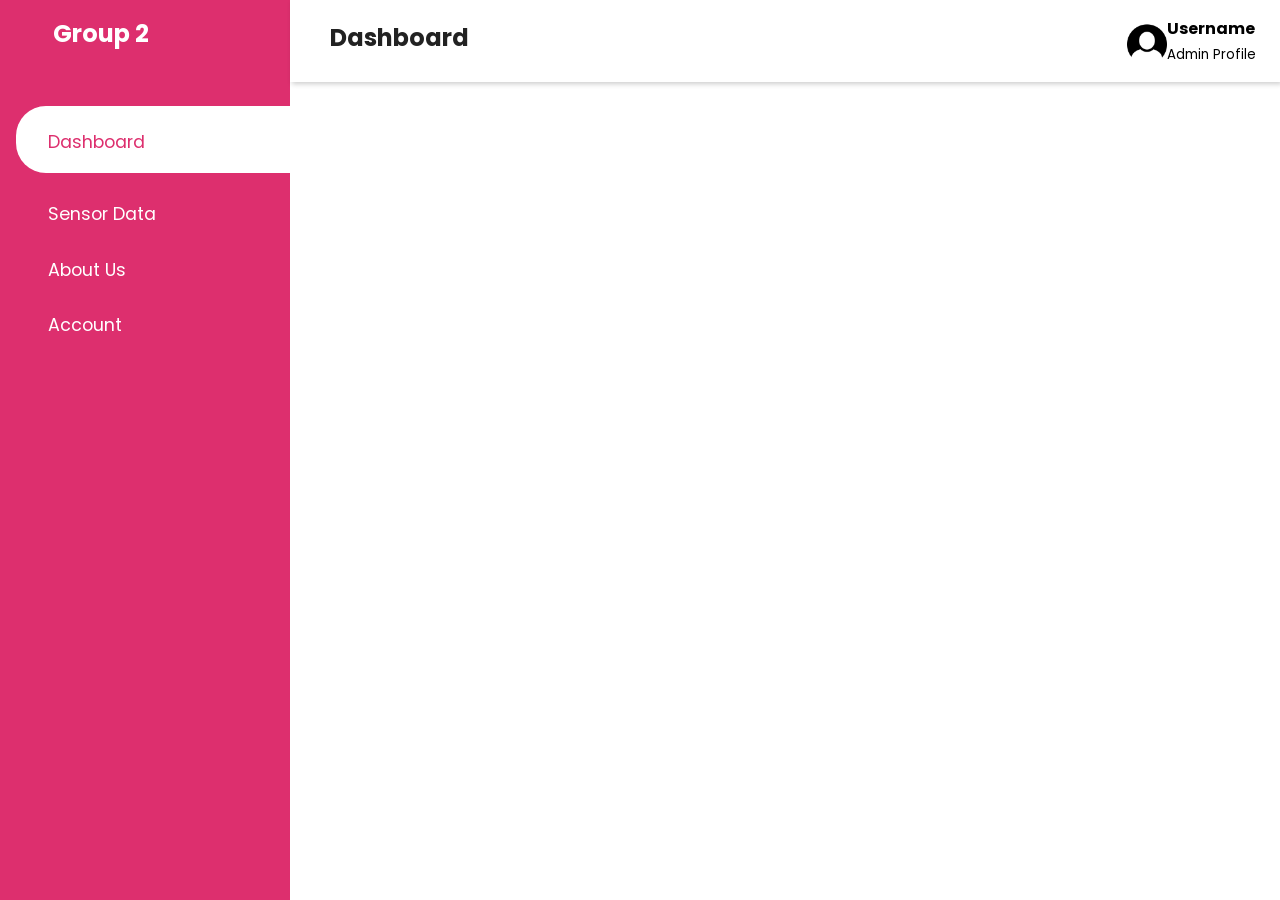
<file: index.html>
<!DOCTYPE html>
<html lang="en">

<head>
    <meta charset="UTF-8">
    <meta http-equiv="X-UA-Compatible" content="IE=edge">
    <meta name="viewport" content="width=device-width, initial-scale=1,maximum-scale=1">
    <title>Dashboard</title>
    <link rel="stylesheet" href="dashboard.css">
    <link rel="stylesheet" href="https://maxst.icons8.com/vue-static/landings/line-awesome/font-awesome-line-awesome/css/all.min.css">
    <link rel="stylesheet" href="https://maxst.icons8.com/vue-static/landings/line-awesome/line-awesome/1.3.0/css/line-awesome.min.css">
</head>

<body>
    <input type="checkbox" id="nav-toggle">
    <div class="sidebar">
        <div class="sidebar-brand">
            <h2><span class="lab la-accusoft"></span> <span>Group 2</span></h2>
        </div>

        <div class="sidebar-menu">
            <ul>
                <li>
                    <a href="index.html" class="active"><span class="las la-tachometer-alt"></span>
                        <span>Dashboard</span></a>
                </li>
                <li>
                    <a href="sensor-data.html"><span class="las la-database"></span>
                        <span>Sensor Data</span></a>
                </li>
                <li>
                    <a href="about.html
                    "><span class="las la-address-card"></span>
                        <span>About Us</span></a>
                </li>
                <li>
                    <a href="account.html"><span class="las la-user"></span>
                        <span>Account</span></a>
                </li>
            </ul>
        </div>
    </div>

    <div class="main-content">
        <header>
            <h2>
                <label for="nav-toggle">
                    <span class="las la-bars"></span>
                </label> Dashboard
            </h2>

            <div class="user-wrapper">
                <img src="2.png" width="40px" height="40px" alt="">
                <div>
                    <h4>Username</h4>
                    <small>Admin Profile</small>
                </div>
            </div>
        </header>

    </div>



</body>

</html>
</file>
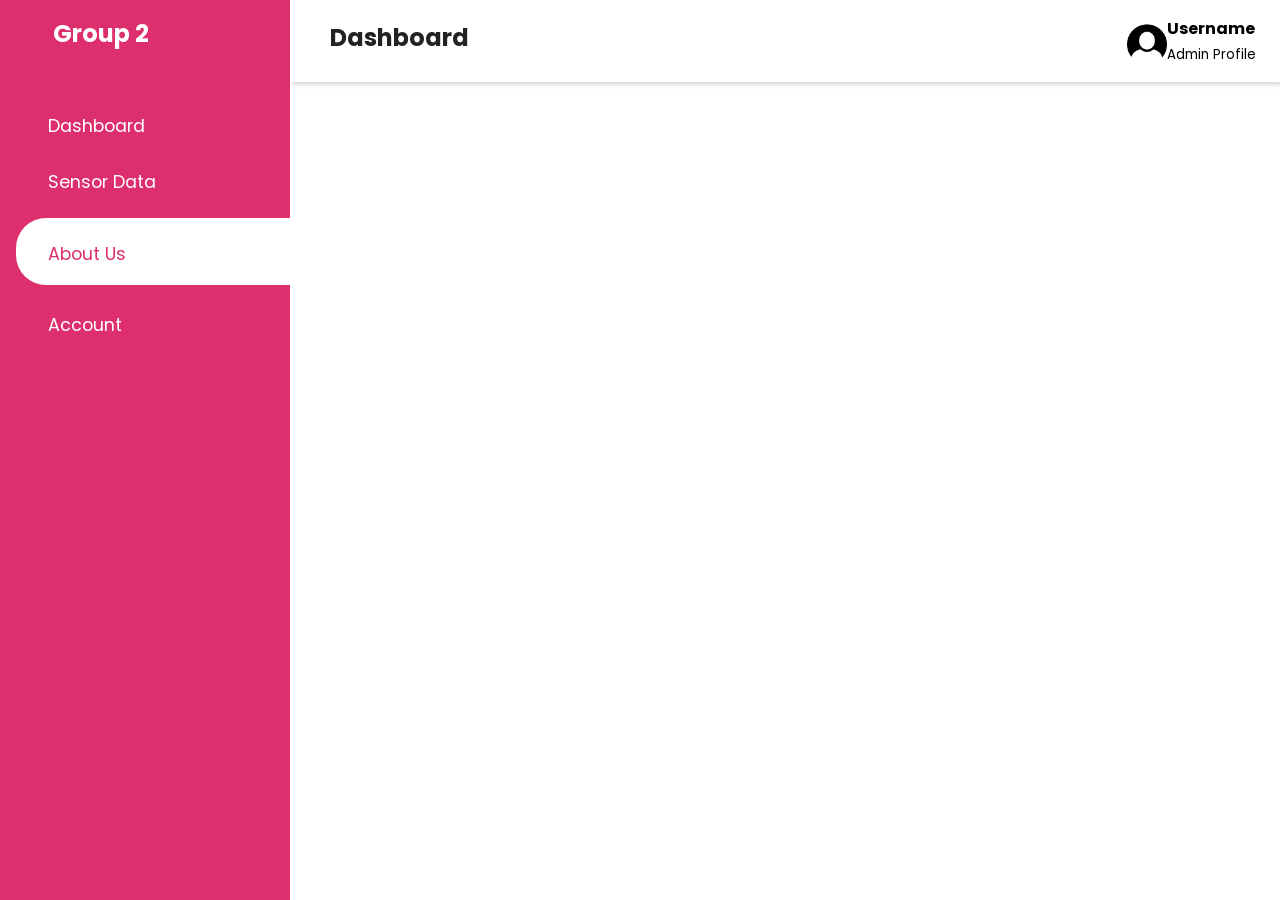
<file: about.html>
<!DOCTYPE html>
<html lang="en">

<head>
    <meta charset="UTF-8">
    <meta http-equiv="X-UA-Compatible" content="IE=edge">
    <meta name="viewport" content="width=device-width, initial-scale=1,maximum-scale=1">
    <title>Dashboard</title>
    <link rel="stylesheet" href="dashboard.css">
    <link rel="stylesheet" href="https://maxst.icons8.com/vue-static/landings/line-awesome/font-awesome-line-awesome/css/all.min.css">
    <link rel="stylesheet" href="https://maxst.icons8.com/vue-static/landings/line-awesome/line-awesome/1.3.0/css/line-awesome.min.css">
</head>

<body>
    <input type="checkbox" id="nav-toggle">
    <div class="sidebar">
        <div class="sidebar-brand">
            <h2><span class="lab la-accusoft"></span> <span>Group 2</span></h2>
        </div>

        <div class="sidebar-menu">
            <ul>
                <li>
                    <a href="index.html"><span class="las la-tachometer-alt"></span>
                        <span>Dashboard</span></a>
                </li>
                <li>
                    <a href="sensor-data.html"><span class="las la-database"></span>
                        <span>Sensor Data</span></a>
                </li>
                <li>
                    <a href="about.html" class="active"><span class="las la-address-card"></span>
                        <span>About Us</span></a>
                </li>
                <li>
                    <a href="account.html"><span class="las la-user"></span>
                        <span>Account</span></a>
                </li>
            </ul>
        </div>
    </div>

    <div class="main-content">
        <header>
            <h2>
                <label for="nav-toggle">
                    <span class="las la-bars"></span>
                </label> Dashboard
            </h2>

            <div class="user-wrapper">
                <img src="2.png" width="40px" height="40px" alt="">
                <div>
                    <h4>Username</h4>
                    <small>Admin Profile</small>
                </div>
            </div>
        </header>

    </div>



</body>

</html>
</file>
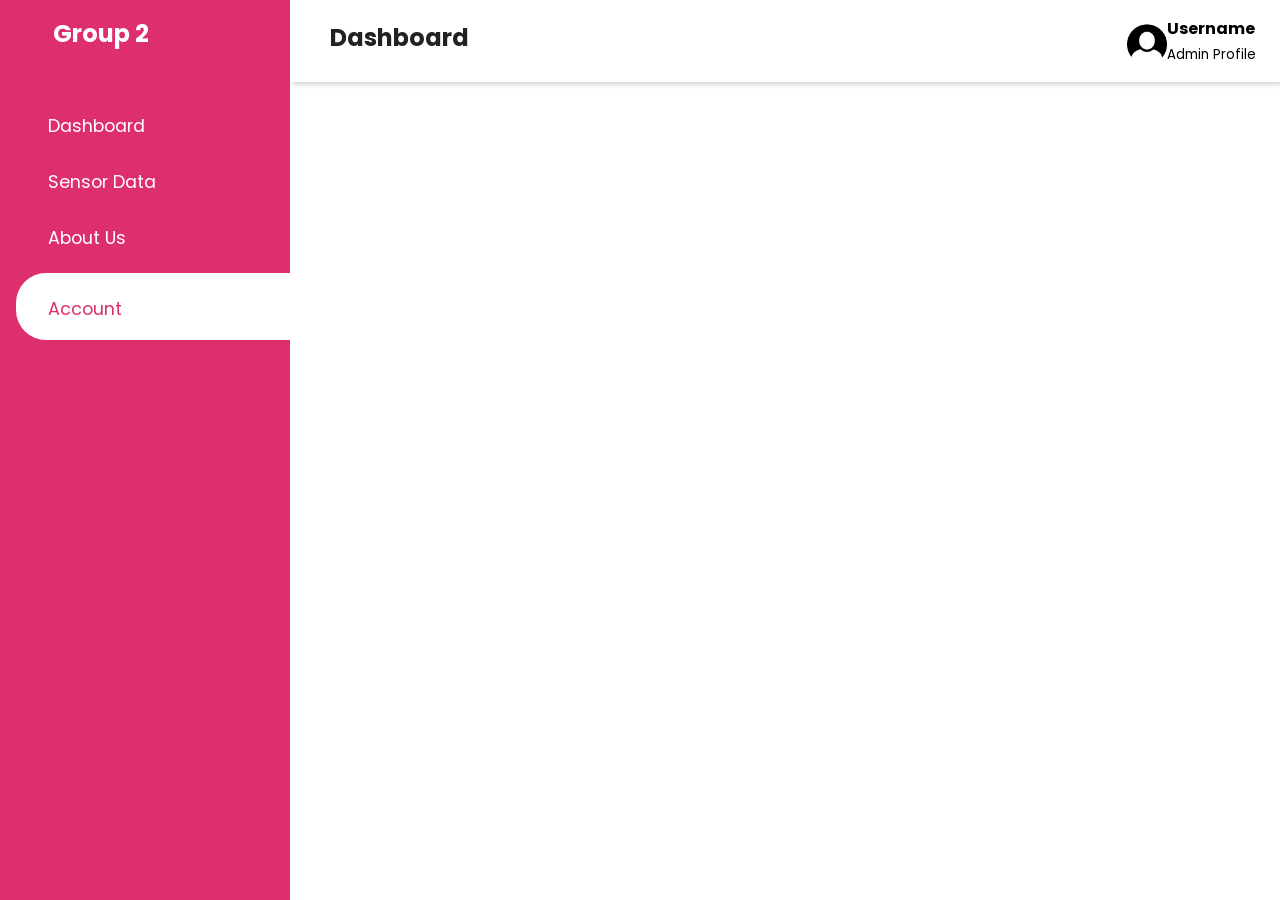
<file: account.html>
<!DOCTYPE html>
<html lang="en">

<head>
    <meta charset="UTF-8">
    <meta http-equiv="X-UA-Compatible" content="IE=edge">
    <meta name="viewport" content="width=device-width, initial-scale=1,maximum-scale=1">
    <title>Dashboard</title>
    <link rel="stylesheet" href="dashboard.css">
    <link rel="stylesheet" href="https://maxst.icons8.com/vue-static/landings/line-awesome/font-awesome-line-awesome/css/all.min.css">
    <link rel="stylesheet" href="https://maxst.icons8.com/vue-static/landings/line-awesome/line-awesome/1.3.0/css/line-awesome.min.css">
</head>

<body>
    <input type="checkbox" id="nav-toggle">
    <div class="sidebar">
        <div class="sidebar-brand">
            <h2><span class="lab la-accusoft"></span> <span>Group 2</span></h2>
        </div>

        <div class="sidebar-menu">
            <ul>
                <li>
                    <a href="dashboard.html"><span class="las la-tachometer-alt"></span>
                        <span>Dashboard</span></a>
                </li>
                <li>
                    <a href="sensor-data.html"><span class="las la-database"></span>
                        <span>Sensor Data</span></a>
                </li>
                <li>
                    <a href="about.html"><span class="las la-address-card"></span>
                        <span>About Us</span></a>
                </li>
                <li>
                    <a href="account.html" class="active"><span class=" las la-user "></span>
                        <span>Account</span></a>
                </li>
            </ul>
        </div>
    </div>

    <div class="main-content ">
        <header>
            <h2>
                <label for="nav-toggle ">
                    <span class="las la-bars "></span>
                </label> Dashboard
            </h2>

            <div class="user-wrapper ">
                <img src="img/2.png " width="40px " height="40px " alt=" ">
                <div>
                    <h4>Username</h4>
                    <small>Admin Profile</small>
                </div>
            </div>
        </header>

    </div>



</body>

</html>
</file>
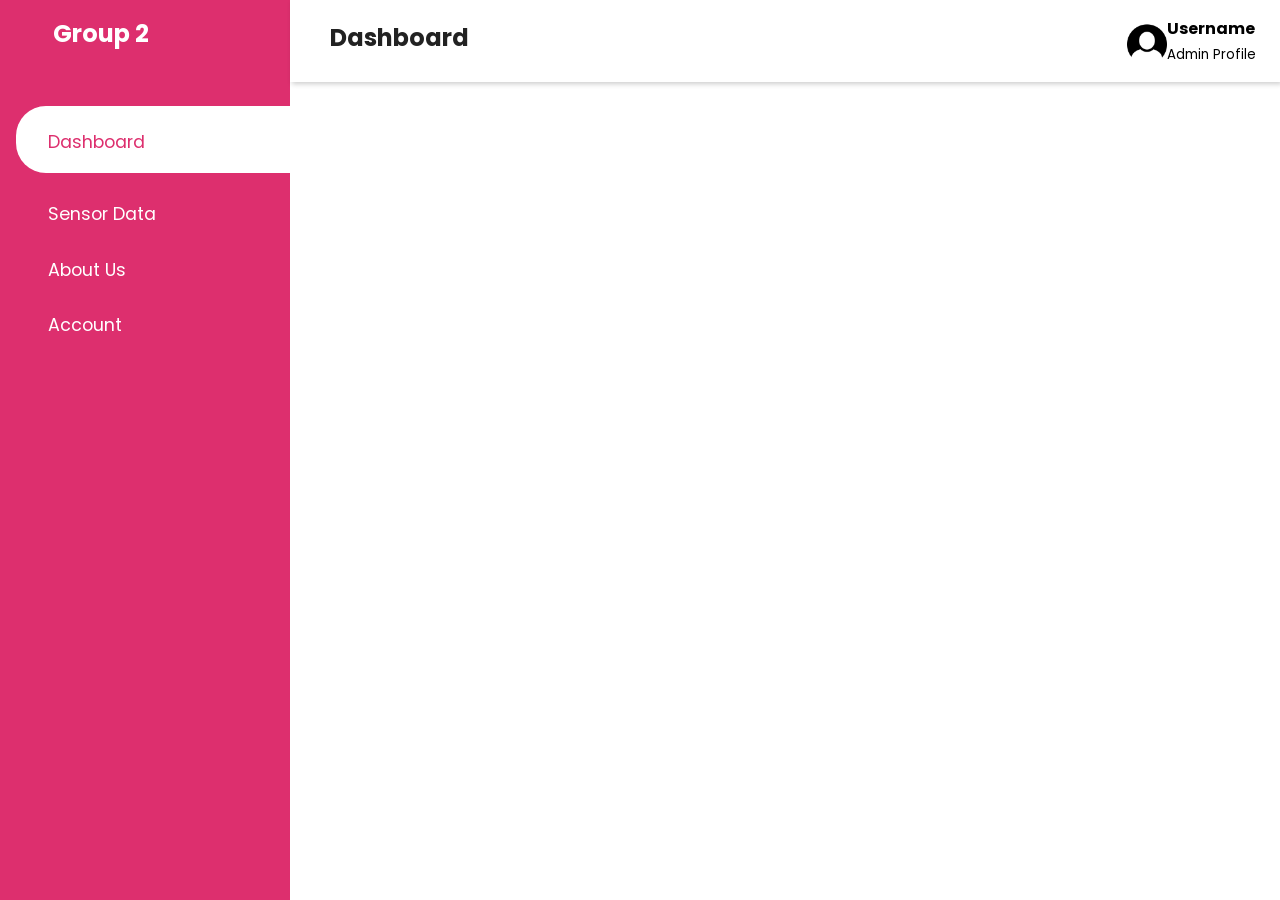
<file: dashboard.html>
<!DOCTYPE html>
<html lang="en">

<head>
    <meta charset="UTF-8">
    <meta http-equiv="X-UA-Compatible" content="IE=edge">
    <meta name="viewport" content="width=device-width, initial-scale=1,maximum-scale=1">
    <title>Dashboard</title>
    <link rel="stylesheet" href="dashboard.css">
    <link rel="stylesheet" href="https://maxst.icons8.com/vue-static/landings/line-awesome/font-awesome-line-awesome/css/all.min.css">
    <link rel="stylesheet" href="https://maxst.icons8.com/vue-static/landings/line-awesome/line-awesome/1.3.0/css/line-awesome.min.css">
</head>

<body>
    <input type="checkbox" id="nav-toggle">
    <div class="sidebar">
        <div class="sidebar-brand">
            <h2><span class="lab la-accusoft"></span> <span>Group 2</span></h2>
        </div>

        <div class="sidebar-menu">
            <ul>
                <li>
                    <a href="dashboard.html" class="active"><span class="las la-tachometer-alt"></span>
                        <span>Dashboard</span></a>
                </li>
                <li>
                    <a href="sensor-data.html"><span class="las la-database"></span>
                        <span>Sensor Data</span></a>
                </li>
                <li>
                    <a href="about.html
                    "><span class="las la-address-card"></span>
                        <span>About Us</span></a>
                </li>
                <li>
                    <a href="account.html"><span class="las la-user"></span>
                        <span>Account</span></a>
                </li>
            </ul>
        </div>
    </div>

    <div class="main-content">
        <header>
            <h2>
                <label for="nav-toggle">
                    <span class="las la-bars"></span>
                </label> Dashboard
            </h2>

            <div class="user-wrapper">
                <img src="img/2.png" width="40px" height="40px" alt="">
                <div>
                    <h4>Username</h4>
                    <small>Admin Profile</small>
                </div>
            </div>
        </header>

    </div>



</body>

</html>
</file>
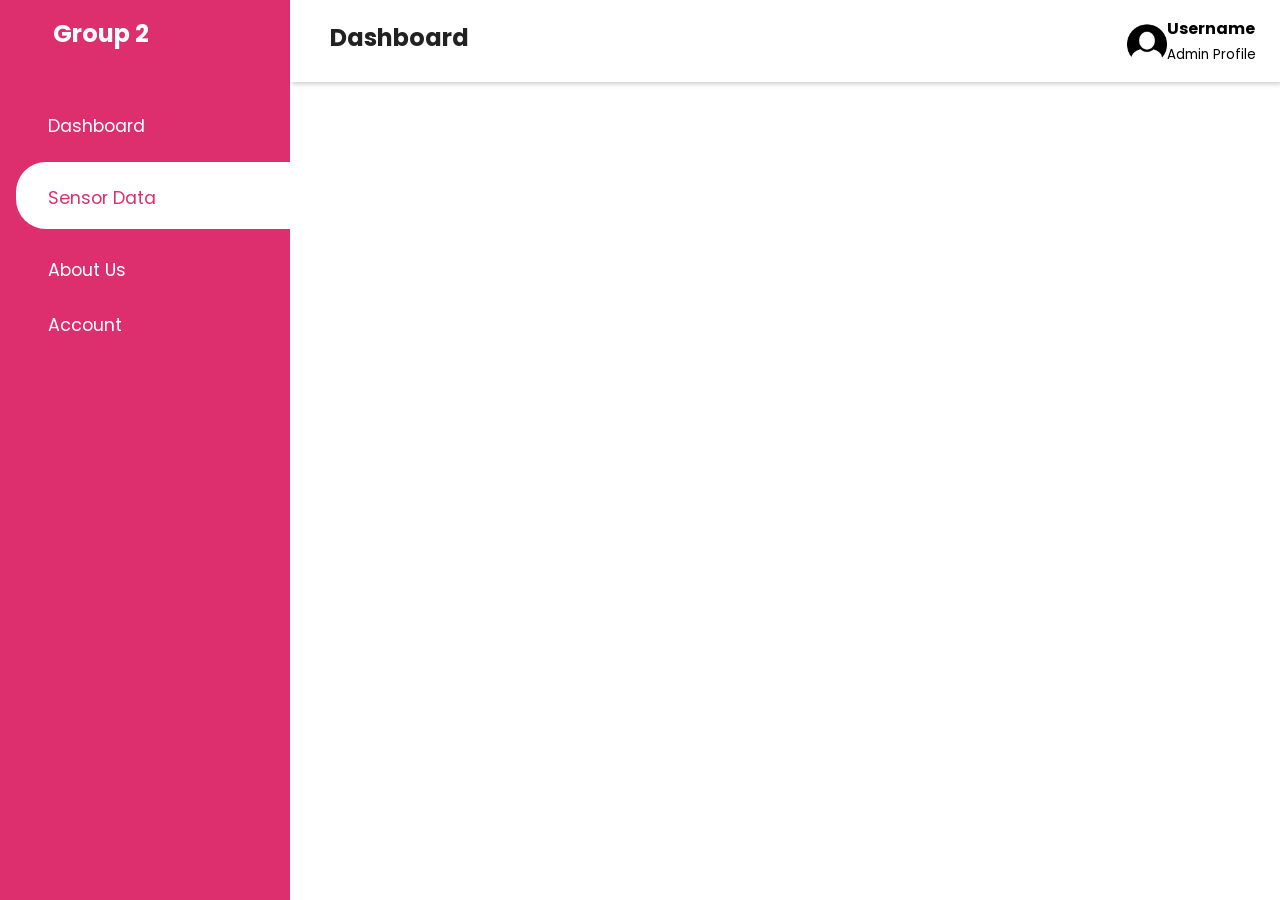
<file: sensor-data.html>
<!DOCTYPE html>
<html lang="en">

<head>
    <meta charset="UTF-8">
    <meta http-equiv="X-UA-Compatible" content="IE=edge">
    <meta name="viewport" content="width=device-width, initial-scale=1,maximum-scale=1">
    <title>Dashboard</title>
    <link rel="stylesheet" href="dashboard.css">
    <link rel="stylesheet" href="https://maxst.icons8.com/vue-static/landings/line-awesome/font-awesome-line-awesome/css/all.min.css">
    <link rel="stylesheet" href="https://maxst.icons8.com/vue-static/landings/line-awesome/line-awesome/1.3.0/css/line-awesome.min.css">
</head>

<body>
    <input type="checkbox" id="nav-toggle">
    <div class="sidebar">
        <div class="sidebar-brand">
            <h2><span class="lab la-accusoft"></span> <span>Group 2</span></h2>
        </div>

        <div class="sidebar-menu">
            <ul>
                <li>
                    <a href="dashboard.html"><span class="las la-tachometer-alt"></span>
                        <span>Dashboard</span></a>
                </li>
                <li>
                    <a href="sensor-data.html" class="active"><span class="las la-database"></span>
                        <span>Sensor Data</span></a>
                </li>
                <li>
                    <a href="about.html"><span class="las la-address-card"></span>
                        <span>About Us</span></a>
                </li>
                <li>
                    <a href="account.html"><span class="las la-user"></span>
                        <span>Account</span></a>
                </li>
            </ul>
        </div>
    </div>

    <div class="main-content">
        <header>
            <h2>
                <label for="nav-toggle">
                    <span class="las la-bars"></span>
                </label> Dashboard
            </h2>

            <div class="user-wrapper">
                <img src="img/2.png" width="40px" height="40px" alt="">
                <div>
                    <h4>Username</h4>
                    <small>Admin Profile</small>
                </div>
            </div>
        </header>

    </div>



</body>

</html>
</file>
<file: dashboard.css>
@import url('https://fonts.googleapis.com/css2?family=Poppins:wght@300&display=swap');
:root {
    --main-color: #DD2F6E;
    --color-dark: #1D2231;
    --text-grey: #8390A2;
}

* {
    padding: 0;
    margin: 0;
    box-sizing: border-box;
    list-style-type: none;
    text-decoration: none;
    font-family: 'Poppins', sans-serif;
}

.sidebar {
    width: 290px;
    position: fixed;
    left: 0;
    top: 0;
    height: 100%;
    background: var(--main-color);
    z-index: 100;
    transition: width 300ms ease-in-out;
}

.sidebar-brand {
    height: 90px;
    padding: 1rem 0 1rem 2rem;
    color: #fff;
}

.sidebar-brand span {
    display: inline-block;
    padding-right: 1rem;
}

.sidebar-menu {
    margin-top: 1rem;
}

.sidebar-menu li {
    width: 100%;
    margin-bottom: 1.3rem;
    padding-left: 1rem;
}

.sidebar-menu a {
    padding-left: 1rem;
    display: block;
    color: #fff;
    font-size: 1.1rem;
}

.sidebar-menu a.active {
    background: #fff;
    padding-top: 1rem;
    padding-bottom: 1rem;
    color: var(--main-color);
    border-radius: 30px 0px 0px 30px;
}

.sidebar-menu a span:first-child {
    font-size: 1.5rem;
    padding-right: 1rem;
}

#nav-toggle:checked+.sidebar {
    width: 70px;
}

#nav-toggle:checked+.sidebar .sidebar-brand,
#nav-toggle:checked+.sidebar li {
    padding-left: 1rem;
    text-align: center;
}

#nav-toggle:checked+.sidebar li a {
    padding-left: 0rem;
}

#nav-toggle:checked+.sidebar .sidebar-brand h2 span:last-child,
#nav-toggle:checked+.sidebar li a span:last-child {
    display: none;
}

#nav-toggle:checked~.main-content {
    margin-left: 70px;
}

#nav-toggle:checked~.main-content header {
    width: calc(100% - 70px);
    left: 70px;
}

.main-content {
    transition: margin-left 300ms ease-in-out;
    margin-left: 290px;
    top: 0;
}

header {
    background: #fff;
    display: flex;
    justify-content: space-between;
    padding: 1rem 1.5rem;
    box-shadow: 2px 2px 5px rgba(0, 0, 0, 0.2);
    position: fixed;
    left: 290px;
    width: calc(100% - 290px);
    top: 0;
    z-index: 100;
    transition: left 300ms ease-in-out
}

#nav-toggle {
    display: none;
}

header h2 {
    color: #222;
}

header label span {
    font-size: 1.7rem;
    padding-right: 1rem;
}

.user-wrapper {
    display: flex;
    align-items: center;
}

.user-wrapper small a {
    display: inline-block;
    color: #54657c;
    text-decoration: none;
    font-size: 15px;
}

.user-wrapper small a:hover {
    color: #1a1919;
    text-decoration: underline;
}

main {
    padding: 2rem 1.5rem;
    min-width: calc(100vh - 9px);
    padding-top: 90px;
}

.content {
    margin-left: 500px;
}

@media only screen and (max-width:1200px) {
    .sidebar {
        width: 70px;
    }
    .sidebar .sidebar-brand,
    .sidebar li {
        padding-left: 1rem;
        text-align: center;
    }
    .sidebar li a {
        padding-left: 0rem;
    }
    .sidebar .sidebar-brand h2 span:last-child,
    .sidebar li a span:last-child {
        display: none;
    }
    .main-content {
        margin-left: 70px;
    }
    .main-content header {
        width: calc(100% - 70px);
        left: 70px;
    }
}

@media only screen and (max-width:960px) {
    .cards {
        grid-template-columns: repeat(3, 1fr);
    }
    .search-wrapper {
        display: none;
    }
}

@media only screen and (max-width:768px) {
    .cards {
        grid-template-columns: repeat(2, 1fr);
    }
    .search-wrapper {
        display: none;
    }
    .sidebar {
        left: -100% !important;
    }
    header h2 {
        display: flex;
        align-items: center;
    }
    header h2 label {
        display: inline-block;
        background: var(--main-color);
        padding-right: 0rem;
        margin-right: 1rem;
        height: 40px;
        width: 40px;
        border-radius: 50%;
        color: #fff;
        display: flex;
        align-items: center;
        justify-content: center !important;
    }
    header h2 span {
        text-align: center;
        padding-right: 0rem;
    }
    header h2 {
        font-size: 1.1rem;
    }
    .main-content {
        width: 100%;
        margin-left: 0rem;
    }
    header {
        width: 100% !important;
        left: 0 !important;
    }
    #nav-toggle:checked+.sidebar {
        left: 0 !important;
        z-index: 100;
        width: 345px;
    }
    #nav-toggle:checked+.sidebar .sidebar-brand,
    #nav-toggle:checked+.sidebar li {
        padding-left: 2rem;
        text-align: left;
    }
    #nav-toggle:checked+.sidebar li a {
        padding-left: 1rem;
    }
    #nav-toggle:checked+.sidebar .sidebar-brand h2 span:last-child,
    #nav-toggle:checked+.sidebar li a span:last-child {
        display: inline;
    }
    #nav-toggle:checked~.main-content {
        margin-left: 0rem !important;
    }
}

@media only screen and (max-width:560px) {
    .cards {
        grid-template-columns: 100%;
    }
}
</file>
